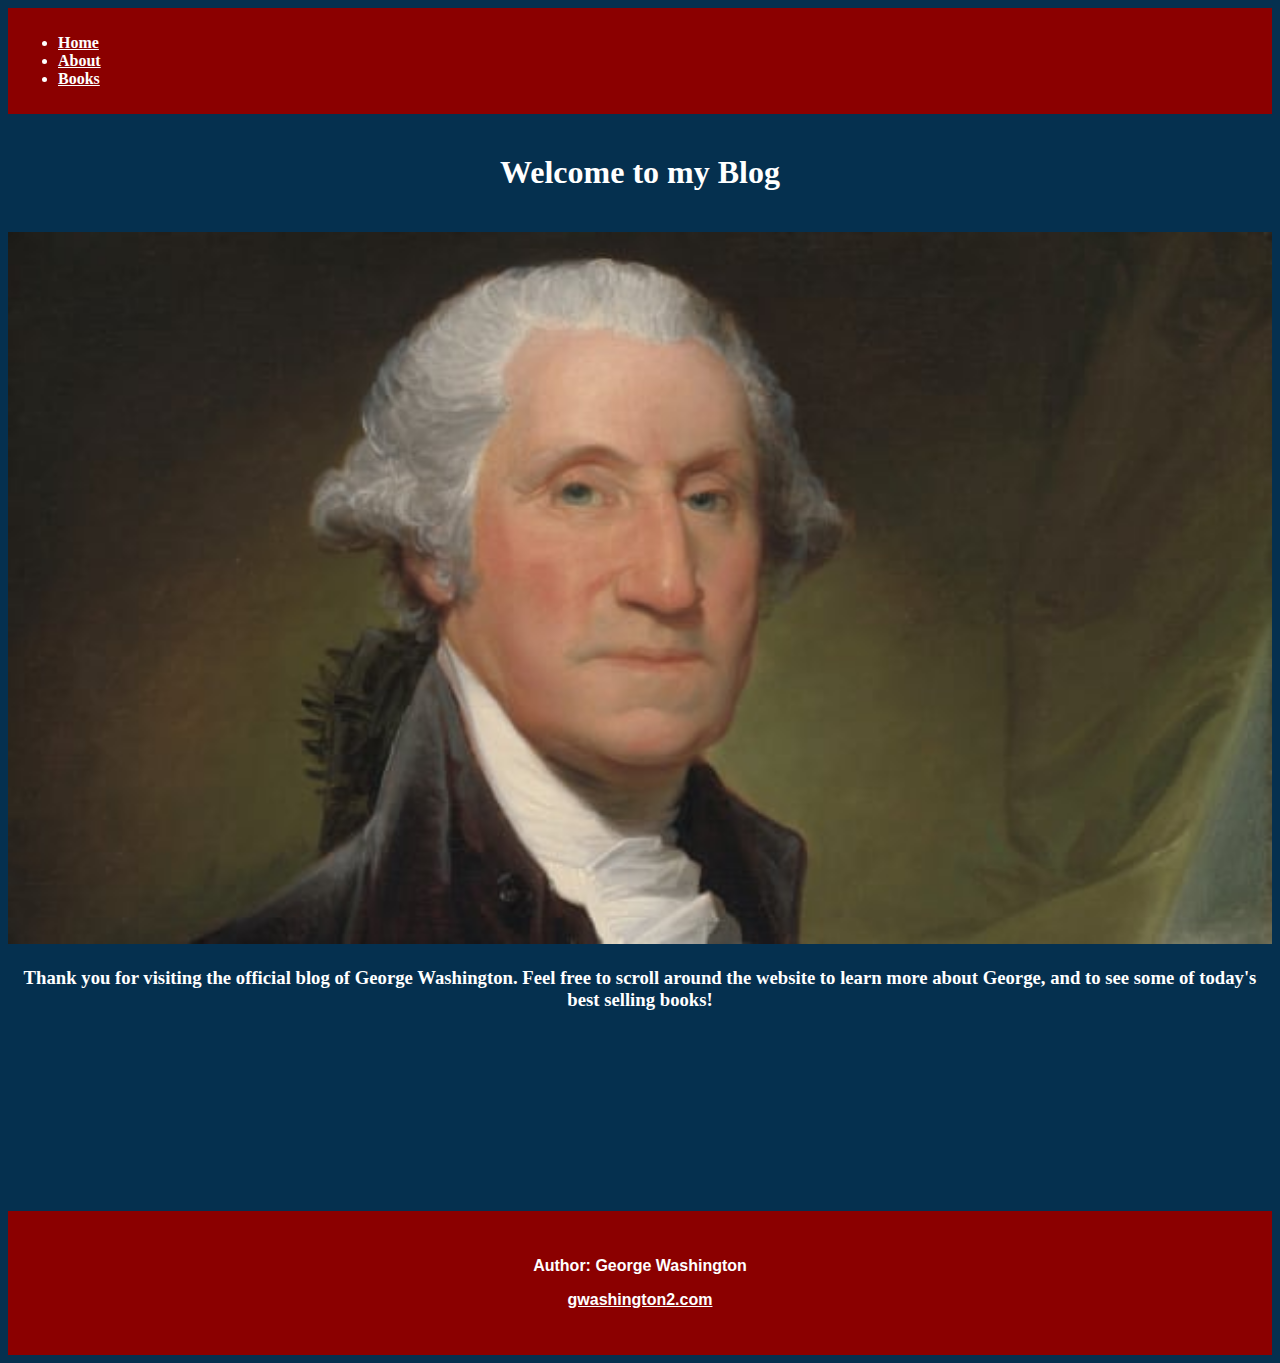
<file: app/public/index.html>
<!doctype html>
<html>
<head>
  <title>My Page Title</title>
  <link href="https://cdn.jsdelivr.net/npm/bootstrap@5.1.0/dist/css/bootstrap.min.css" rel="stylesheet" integrity="sha384-KyZXEAg3QhqLMpG8r+8fhAXLRk2vvoC2f3B09zVXn8CA5QIVfZOJ3BCsw2P0p/We" crossorigin="anonymous">
  <script src="https://cdn.jsdelivr.net/npm/bootstrap@5.1.0/dist/js/bootstrap.bundle.min.js" integrity="sha384-U1DAWAznBHeqEIlVSCgzq+c9gqGAJn5c/t99JyeKa9xxaYpSvHU5awsuZVVFIhvj" crossorigin="anonymous"></script>
  <script src="https://cdn.jsdelivr.net/npm/@popperjs/core@2.9.3/dist/umd/popper.min.js" integrity="sha384-eMNCOe7tC1doHpGoWe/6oMVemdAVTMs2xqW4mwXrXsW0L84Iytr2wi5v2QjrP/xp" crossorigin="anonymous"></script>
  <script src="https://cdn.jsdelivr.net/npm/bootstrap@5.1.0/dist/js/bootstrap.min.js" integrity="sha384-cn7l7gDp0eyniUwwAZgrzD06kc/tftFf19TOAs2zVinnD/C7E91j9yyk5//jjpt/" crossorigin="anonymous"></script>
  <link rel="stylesheet" type="text/css" href="./css/style.css">


</head>
<body>
<nav class="navbar navbar-expand-lg navbar-dark">
    <ul class="navbar-nav">
      <li class="nav-item active">
        <a class="nav-link" href="index.html"><b>Home</b><span class="sr-only"></span></a>
      </li>
      <li class="nav-item">
        <a class="nav-link" href="about.html"><b>About</b></a>
      </li>
      <li class="nav-item">
        <a class="nav-link" href="bookdb.html"><b>Books</b></a>
      </li>
    </ul>
  </div>
</nav>
<div class="container">
  <div class="row">

      <div class="col-lg-12 col-md-12 col-sm-12">
          <h1><b>Welcome to my Blog</b></h1>
      </div>
      <div class="col-lg-12 col-md-12 col-sm-12">
        <a href="img/george.jpg"><img src="img/george.jpg" class="responsive"></a><br>
        <!-- image source: https://www.history.com/.image/ar_16:9%2Cc_fill%2Ccs_srgb%2Cfl_progressive%2Cg_faces:center%2Cq_auto:good%2Cw_620/MTcwNDY1NDEzNzMyNDQzOTMy/wshington_timeline.jpg*/-->
      </div>
      <div class="col-lg-12 col-md-12 col-sm-12">
        <h3 class="responsive">Thank you for visiting the official blog of George Washington. Feel free to scroll around the website to learn more about George, and to see some of today's best selling books!</h3>
      </div>
  </div>
</div>

<footer>
  <p>Author: George Washington</p>
  <p><a href="mailto:hege@example.com">gwashington2.com</a></p>
</footer>
<script src="js/tablesort.min.js"></script>
<script>
  new Tablesort(document.getElementById('booktable'));
</script>
</body>
</html>
</file>
<file: app/public/css/style.css>
/*CLASSES*/

/*For "about" page table format*/
.about_table {
    background-color: #05304F;
    border-color: #05304F;
    color: white
}


/*For "books" page table format*/
.book_table {
    margin: auto;
    width: 60%;
    background-color: #05304F;
    border-color:white;
    color: white
}

/*For hover effect on books table*/
.trhover:hover {
    background-color: darkgray;
}

/*For book table head*/
thead {
    background-color: darkred;
}

/*To make button dark red*/
.darkred {
    background-color: darkred;
    border-color: darkred;
    padding-left: 20px;
    padding-right: 20px;
}

/*To make "about" table text large*/
.table_text {
    font-size:larger;
}

/*For responsive images and text*/
.responsive {
    width: 100%;
    height: auto;
  }

/*For responsive paragraph width*/
.parwidth {
    width: 60%;
    margin:auto;
}





/*GENERAL FORMATTING*/

nav {
    padding: 10px;
    margin-bottom: 40px;
    background-color: darkred;
    color: white;
}



body {
    background-color: #05304F;
}

h1 {
    color: white;
    padding-bottom: 20px;
    text-align: center;
}

h3 {
    text-align: center;
}

td, tr, thead, label, h3, a, p, li {
    color: white;
}

footer{
    background-color: darkred;
    color: white;
    padding: 30px;
    text-align: center;
    font-family: Arial, Helvetica, sans-serif;
    font-weight: 600;
    margin-top: 200px;
  }

/* Below CSS from http://tristen.ca/tablesort/demo/ */

th[role=columnheader]:not(.no-sort) {
	cursor: pointer;
}
th[role=columnheader]:not(.no-sort):after {
	content: '';
	float: right;
	margin-top: 7px;
	border-width: 0 4px 4px;
	border-style: solid;
	border-color: #404040 transparent;
	visibility: hidden;
	opacity: 0;
	-ms-user-select: none;
	-webkit-user-select: none;
	-moz-user-select: none;
	user-select: none;
}
th[aria-sort=ascending]:not(.no-sort):after {
	border-bottom: none;
	border-width: 4px 4px 0;
}
th[aria-sort]:not(.no-sort):after {
	visibility: visible;
	opacity: 0.4;
}
th[role=columnheader]:not(.no-sort):hover:after {
	visibility: visible;
	opacity: 1;
}
</file>
